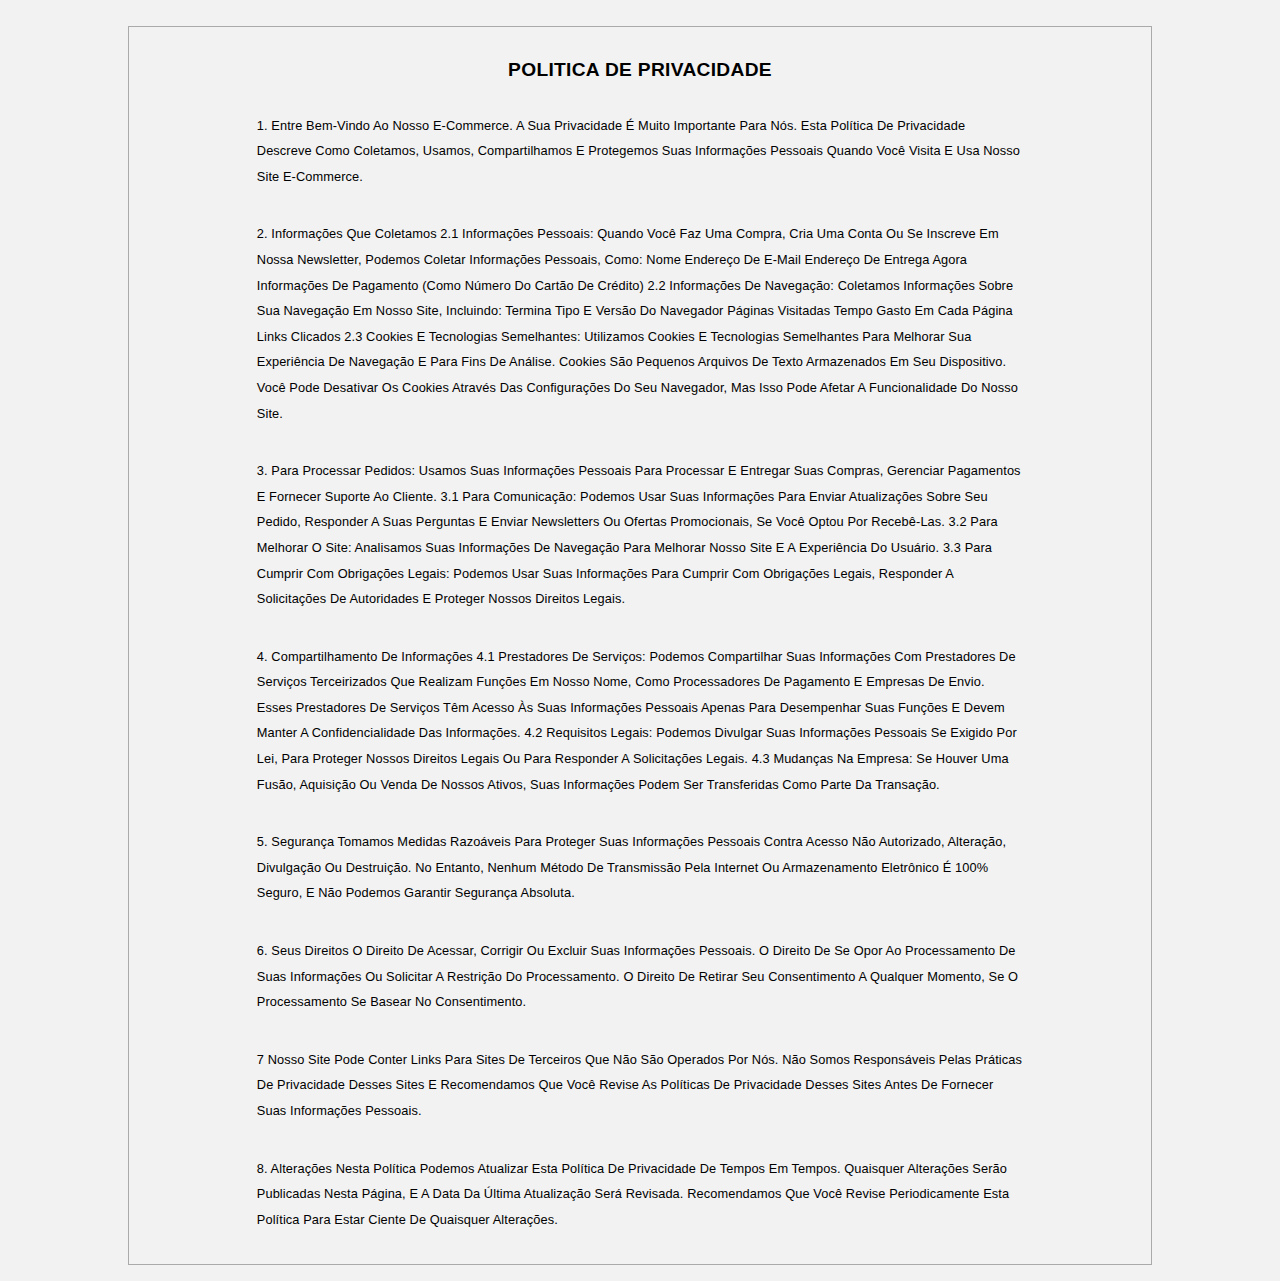
<file: privacidade.html>
<!DOCTYPE html>
<html lang="en">

<head>
    <meta charset="UTF-8">
    <meta name="viewport" content="width=device-width, initial-scale=1.0">
    <link rel="stylesheet" href="privacidade.css">
    <link rel="stylesheet" href="style.css">
    <script src="script.js" defer></script>
    <title>privacidade</title>
</head>

<body>
    <section>
        <div class="containerprivacy">
            <h1>
                politica de privacidade
            </h1>

            <p>
                1. Entre
                Bem-vindo ao nosso e-commerce. A sua privacidade é muito importante para nós. Esta Política de
                Privacidade descreve como coletamos, usamos, compartilhamos e protegemos suas informações pessoais
                quando você visita e usa nosso site e-commerce.

            </p>

            <p>
                2. Informações que Coletamos
                2.1 Informações Pessoais: Quando você faz uma compra, cria uma conta ou se inscreve em nossa newsletter,
                podemos coletar informações pessoais, como:

                Nome
                Endereço de e-mail
                Endereço de entrega
                Agora
                Informações de pagamento (como número do cartão de crédito)
                2.2 Informações de Navegação: Coletamos informações sobre sua navegação em nosso Site, incluindo:

                Termina
                Tipo e versão do navegador
                Páginas visitadas
                Tempo gasto em cada página
                Links clicados
                2.3 Cookies e Tecnologias Semelhantes: Utilizamos cookies e tecnologias semelhantes para melhorar sua
                experiência de navegação e para fins de análise.
                Cookies são pequenos arquivos de texto armazenados em seu dispositivo. Você pode desativar os cookies
                através das configurações do seu navegador, mas isso pode afetar a funcionalidade do nosso Site.
            </p>

            <p>

                3. Para Processar Pedidos: Usamos suas informações pessoais para processar e entregar suas compras,
                gerenciar pagamentos e fornecer suporte ao cliente.

                3.1 Para Comunicação: Podemos usar suas informações para enviar atualizações sobre seu pedido, responder
                a suas perguntas e enviar newsletters ou ofertas promocionais, se você optou por recebê-las.

                3.2 Para Melhorar o Site: Analisamos suas informações de navegação para melhorar nosso Site e a
                experiência do usuário.

                3.3 Para Cumprir com Obrigações Legais: Podemos usar suas informações para cumprir com obrigações
                legais, responder a solicitações de autoridades e proteger nossos direitos legais.
            </p>

            <p>
                4. Compartilhamento de Informações
                4.1 Prestadores de Serviços: Podemos compartilhar suas informações com prestadores de serviços
                terceirizados que realizam funções em nosso nome, como processadores de pagamento e empresas de envio.
                Esses prestadores de serviços têm acesso às suas informações pessoais apenas para desempenhar suas
                funções e devem manter a confidencialidade das informações.

                4.2 Requisitos Legais: Podemos divulgar suas informações pessoais se exigido por lei, para proteger
                nossos direitos legais ou para responder a solicitações legais.

                4.3 Mudanças na Empresa: Se houver uma fusão, aquisição ou venda de nossos ativos, suas informações
                podem ser transferidas como parte da transação.
            </p>

            <p>
                5. Segurança
                Tomamos medidas razoáveis para proteger suas informações pessoais contra acesso não autorizado,
                alteração, divulgação ou destruição. No entanto, nenhum método de transmissão pela Internet ou
                armazenamento eletrônico é 100% seguro, e não podemos garantir segurança absoluta.
            </p>

            <p>
                6. Seus Direitos
                O direito de acessar, corrigir ou excluir suas informações pessoais.
                O direito de se opor ao processamento de suas informações ou solicitar a restrição do processamento.
                O direito de retirar seu consentimento a qualquer momento, se o processamento se basear no
                consentimento.
            </p>

            <p>
                7
                Nosso Site pode conter links para sites de terceiros que não são operados por nós. Não somos
                responsáveis pelas práticas de privacidade desses sites e recomendamos que você revise as políticas de
                privacidade desses sites antes de fornecer suas informações pessoais.
            </p>

            <p>
                8. Alterações nesta Política
                Podemos atualizar esta Política de Privacidade de tempos em tempos. Quaisquer alterações serão
                publicadas nesta página, e a data da última atualização será revisada. Recomendamos que você revise
                periodicamente esta política para estar ciente de quaisquer alterações.
            </p>
        </div>

    </section>
</body>

</html>
</file>
<file: privacidade.css>
.containerprivacy{
  width: clamp(320px, 80%, 1200px);
  margin: 0 auto;
  height: 100%;
  border: 1px solid #aaa;
  margin-top: 2%;
  padding: 2rem;
  margin-bottom: 1rem;
}

.containerprivacy h1{
 font-size: clamp(1rem, 1.5vw, 2rem);
 width: 80%;
 margin: 0 auto;
 text-align: center;
 text-transform: uppercase;
 letter-spacing: .3px;
 font-weight: 600;
}

.containerprivacy p{
    font-size: clamp(.8rem, 1vw, 1.5rem);
    width: 80%;
    margin: 0 auto;
    text-align: left;
    text-transform: capitalize;
    letter-spacing: .1px;
    margin-top: 2rem;
    line-height: 1.6rem; 
   }
</file>
<file: style.css>
:root{
 --prymary-cor: #BF0F30;
 --contrast-prymary: #1A90D9;
 --secundary-cor: #F2A30F;
 --shadow-secundary: #F28C0F;
 --red-cor: #F23E16;
 --color-white:#F2F2F2;
}

*{
 padding: 0;
 margin: 0;
 box-sizing: border-box;
 outline: none;
 border: none;
 scroll-behavior: smooth;
}

body{
 font-family: Arial, Helvetica, sans-serif;
 font-style: normal;
 font-size: 65%;
 scroll-behavior: smooth;
 transition: all .4s ease;
}

 h1, h2, h3{
  font-family: "Poppins", sans-serif;
  font-weight: 400;
  font-style: normal;
  
 }

a{
  text-decoration: none;
  color: black;
}

section{
  width: 100%;
  margin: 0 auto;
  min-height: 100vh;
  overflow: hidden;
  position: relative;
  background-color: var(--color-white);
}

header{
 width: 100%;
 margin: 0 auto ;
 height: 100%;
 padding: 1rem;
 background-color: var(--prymary-cor);
 display: flex;
 justify-content: space-between;
 align-items: center;

}

header .boxlogo{
  display: flex;
  justify-content: center;
  align-items: center;
  gap: .4em;
  padding: 1.3em;
  
}

header .boxlogo a span{
 font-size: 1.1rem;
 color: var(--secundary-cor);

 text-transform: uppercase;
 letter-spacing: 1px;
 transition: all 1s ease-in-out;
 position: relative;
 text-wrap: nowrap;
}

header .boxlogo a span::before{
content: "";
position: absolute;
width: 0%;
bottom: -5px;
background-color: var(--secundary-cor);
height: 3px;
transition: all 1s ease-in-out;
}

header .boxlogo a span:hover::before{
  width: 116%;

}

header .boxlogo .bi-shop{
  color: var(--secundary-cor);
  font-size: 1.1rem;
  margin-bottom: 3px;
  cursor: pointer;
}

.boxsearch_bar{
  width: 100%;
  max-width: 400px;
  display: flex;
  justify-content: center;
  align-items: center;
 
  padding: 5px;
}

.boxsearch_bar #search{
  width: 350%;
  max-width: 400px;
  padding: 8px 26px;
  border: 1px solid;
  text-align: start;
}

.boxsearch_bar #search::placeholder{
  text-align: center;
  text-transform: capitalize;
}

.boxsearch_bar .bi-search{
  font-size: 1.1rem;
  background-color: white;
  border: 1px solid;
  border-left: none;
  padding: 5px 8px;
  cursor: pointer;
  transition: all 1s ease-in-out;
}

.boxnav{
 display: flex;
 justify-content: center;
 align-items: center;
 padding: 3px 1rem;
 scroll-behavior: smooth;
}

.boxnav nav{
  display: flex;
  justify-content: center;
  align-items: center;
  gap: 2.5rem;
  scroll-behavior: smooth;
 
 
}



.boxnav nav .desktoptext{
  font-size: 1.1rem;
  text-transform: capitalize;
  letter-spacing: 1px;
  list-style: none;
  color: var(--secundary-cor);
  font-weight: 500;
  cursor: pointer;
  transition: all .6s ease-in-out;
  filter: brightness(95%);


}

.bi-cart-fill{
  font-size: 2rem;
}

.boxnav nav .desktoptext:hover{
  transform: translateY(-5px);
  filter: brightness(110%);
}

.ocult{
  display: none;
  pointer-events: none;
}

.cont_slide{
 width: 100%;
 height: 30%;
 margin: 0 auto;
 display: flex;
 justify-content: center;
 align-items: center;
 position: relative;
 overflow: hidden;
 
 
}

.slides{
  max-width: 100%;
  height: 100%;
  margin: 0 auto;
  display: flex;
  justify-content: center;
  align-items: center;
  aspect-ratio: 3/1;
  transition: all .8s ease-in-out;
  

}

.slides img{
  max-width: 100%;
  height: 100%;
  margin: 0 auto;
  object-fit: contain;
  object-position: center center;
   aspect-ratio: 3/1;
   transform: translate(100%);
   transition: all .8s ease-in-out;
   background-image: linear-gradient(to top, var(--red-cor) 2%, var(--prymary-cor) 98%);
   
   padding: 1em;
   
  
}

.radio{
  display: none;
  pointer-events: none;
}

.navgation{
  position: absolute;
  top: 85%;
  left: 50%;
  transform: translate(-50%);
  display: flex;
  justify-content: center;
  align-items: center;
}

.navgation div{
  width: 70px;
  height: 25px;
  margin: 0 auto;
  border: 1px solid;
  background-color: transparent;
  border-radius: 6px;
  cursor: pointer;
  margin-left: 1.8rem;
  opacity: 1;
  transition: all .6s ease-in-out;
  position: relative;
 
}

.navgation div:hover{
 background-color: var(--prymary-cor);
 opacity: .5;
}

.navgation div label{
  width: 100%;
  height: 100%;
  position: absolute;
  cursor: pointer;
}

#img1:checked ~ .slides img{
 transform: translate(100%);

}

#img2:checked ~ .slides img{
  transform: translate(0%);
 
 }

 #img3:checked ~ .slides img{
  transform: translate(-100%);
 
 }

 .cont_slide .radio:checked .navgation div{
  background-color: var(--prymary-cor);
 
 }

 .container{
 max-width: 1200px;
 background-color: #BF0F30;
 margin: 0 auto;
 margin-top: 3%;
 border: 1px solid;
 padding: 1rem;
 overflow: hidden;
 padding-bottom: 1rem;
 margin-bottom: 1.2rem;
 border-radius: 10px;
 pointer-events: visible;
 }

 .titleproduct{
  text-align: center;
  font-size: 1.2rem;
  text-transform: uppercase;
  color: var(--secundary-cor);
  font-weight: 700;
  letter-spacing: .2px;
 }

 .container .boxslid{
  display: grid;
  grid-template-columns: repeat(4, 1fr);
  gap: 1em;
  
 }

 .container .boxslid .boxcontent{
  max-width: 400px;
  min-height: 300px;
  padding: 1em;
  border-radius: 8px;
  border: 2px solid transparent;
  background-color: white;
  display: flex;
  justify-content: center;
  align-items: center;
  flex-direction: column;
  gap: 2px;
  margin-top: 20px;
  overflow: hidden;
  transition: all .3s ease-in-out;
  pointer-events: visible;

  transition: all .3s ease-in-out;
 }


 .container .boxslid .boxcontent:hover{
   border: 2px solid var(--secundary-cor);
   filter: drop-shadow(1px 1px 15px var(--shadow-secundary));
 }


 .container .boxslid .boxcontent img{
  width: 100%;
  height: 100%;
  margin: 0 auto;
  object-fit: contain;
  object-position: center center;
  cursor: pointer;
  transition: all .5s ease-in-out;
  background-clip: content-box;
 }

 .container .boxslid .boxcontent p, span{
  margin-top: 8px;
  max-width: 380px;
  margin: 0 auto;
  font-size: 14px;
  font-weight: 500;
  letter-spacing: .2px;
  text-transform: capitalize;
  text-align: center;
 }

 .container .boxslid .boxcontent span{
  color: green;
 }

 .container .boxslid .boxcontent button{
  width: 80%;
  margin: 0 auto;
  padding: 6px 34px;
  border-radius: 4px;
  margin-top: 10px;
  cursor: pointer;
  font-size: 12px;
  text-transform: capitalize;
  background-color: #F23E16;
  color: #F2A30F;
  transition: all .6s ease-in-out;
  text-align: center;

 }

 .container .boxslid .boxcontent button:hover{
  background-image: linear-gradient(var(--red-cor), var(--prymary-cor));
  color: white;
 }

 footer{
  width: 100%;
  margin: 0 auto;
  padding:  2rem;
  display: flex;
  justify-content: space-between;
  align-items: center;
  margin-top: 1%;
  background-color: var(--red-cor);
  gap: 1rem;
 }

 footer .boxsecurity{
  max-width: 600px;
  margin: 0 auto;
  display: flex;
  justify-content: start;
  align-items: center;
  flex-direction: column;

 }

 footer .boxsecurity i{
  font-size: 2rem;
  color: var(--secundary-cor);
 }

 footer .boxsecurity p{
  font-size: 1.2rem;
  color: var(--secundary-cor);
  margin: 10px;
  text-align: start;
 }

 footer .boxsecurity span{
  font-size: .8rem;
  color: var(--secundary-cor);
 letter-spacing: .3px;
  text-align: start;
 }


 #contato{
  max-width: 500px;
  margin: 0 auto;
  display: flex;
  justify-content: center;
  align-items: center;
  flex-direction: column;
  gap: 10px;
 }

 #contato i{
  font-size: 2rem;
  color: var(--secundary-cor);
 
  text-align: start;
 }

 #contato p{
  font-size: 1.1rem;
  color: var(--secundary-cor);

  text-align: start;
 }
</file>
